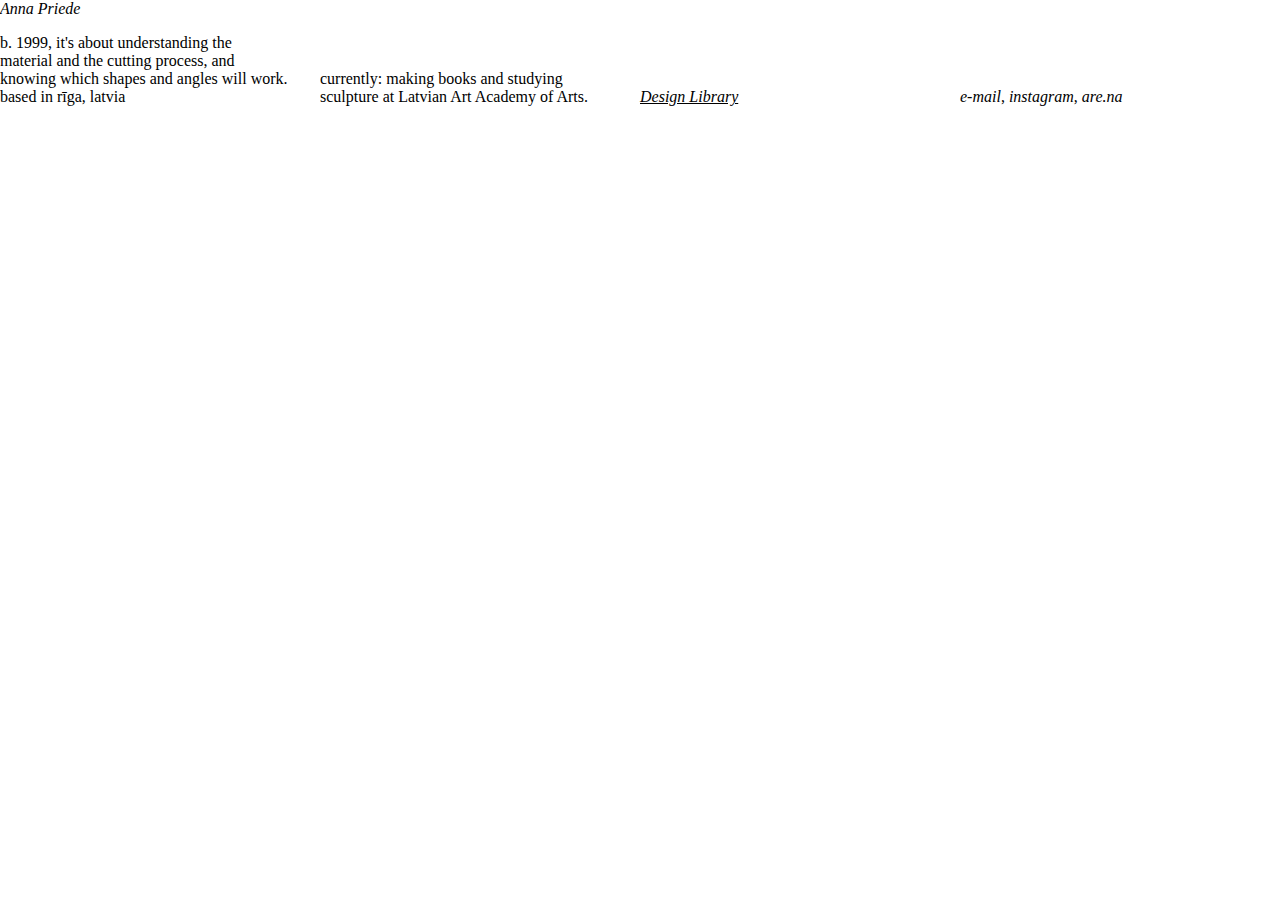
<file: index.html>
<!DOCTYPE html>
<!--

          a#/*/#*/#     
       //*#*/*/#**#/#/a#/aa#a////        
     /*##*#/#*###///*##**#//###/#*#       
     a***#*/#*a##/#####*#**#//**#//#///       
     #a/a*a##*//**##*//#////#*####/a*a#**/   
     #//a#/#/#**#/#**//###//#//*#/######*/##    
     a**a#***/   ##/#****#*#/**    a#//#a/#/#
     #**#/*#*     /###/**/#///      ###*####/
     //*/#*#/     ///*/**###        a#####***/#
     ////**##/     a#//*/#####     #####*#######/
      /a****#/a      /*#**#####a#*/#/*///*#//**/
        #***/#/#a    #*#/**/#*#*##*/*###*##/*///
          aaa****/# ####/#/#****#*#*#####*////#/
          a//*/#**#/#**####***#*///#*#*/**#/*//
         #*#*#*#/#######*#/##//*#a/a*#//a/#/*
        /a#*####/##*##/**#*#*#*#/a ///#a##*/*a
       ##/*####*/###/*#/#a#*/a/ a**a/#a/*/# 
      a#*/#*//*******##a##/*   /#*###*//**/
    /a#/#***#//*###*//.        ##***###**
   ##a#**#/a#/#/#**/         ###/##**#
    ###/#/#///##         a***/#**##/a
     #*#/a##//#*//#////##aaa*//*#/*##*
     a*//aa#///**//***//#a#/#aa#/*#*/a
      *#*#*a*///*****#/*#/***/*a*
      /*#/*//*#**#*#**/#//*/***/#*
       a#/#####**##***/**##a/ 
           //##**/#/##/#*a 

   site by Dans Jirgensons

-->
<html lang="en">
  <head>
    <meta charset="UTF-8" />
    <meta http-equiv="X-UA-Compatible" content="IE=edge" />
    <meta name="viewport" content="width=device-width, initial-scale=1.0" />
    <link rel="stylesheet" href="style.css" />
    <title>Anna Priede</title>

    <link rel="apple-touch-icon" sizes="180x180" href="img/apple-touch-icon.png">
    <link rel="icon" type="image/png" sizes="32x32" href="img/favicon-32x32.png">
    <link rel="icon" type="image/png" sizes="16x16" href="img/favicon-16x16.png">
    <link rel="mask-icon" href="img/safari-pinned-tab.svg" color="#7b7b7b">
  </head>
  <body>
    <template id="blockTemplate">
      <div class="block">
        <img src="" class="picture" />
        <div class="block-title"></div>
        <p class="block-description"></p>
      </div>
    </template>

    <header>
      <div class="aboutbutton">Anna Priede</div>

    <div id="about" class="">
      <!-- <div class="aboutbutton">Anna Priede</div> -->
      <div class="grid-container">
        <div class="grid-item">b. 1999, it's about understanding the material and the cutting process, and knowing which shapes and angles will work. based in rīga, latvia
        </div>
        <div class="grid-item">currently: making books and studying sculpture at Latvian Art Academy of Arts.</div>
        <div class="grid-item"><a style="text-decoration:underline;" href="./library">Design Library</a></div>
        <div class="grid-item"><a href="mailto:annapriede1999@gmail.com">e-mail</a>, <a href="https://instagram.com/annaprie.de">instagram</a>, <a href="https://are.na/anna-priede">are.na</a></div>
        <!-- Add more grid items as needed -->
      </div>
    </div>
  </header>

    <div id="content">
      <div id="blockspace"></div>
    </div>

    <script src="arena.js"></script>
   <script>
    document.addEventListener('DOMContentLoaded', function () {
        var aboutButtons = document.querySelectorAll('.aboutbutton');

        aboutButtons.forEach(function (aboutButton) {
            aboutButton.addEventListener('click', function () {
                document.getElementById('about').classList.toggle('hidden');
            });
        });

        // Event delegation for dynamically added images
        document.getElementById('content').addEventListener('click', function (event) {
            const target = event.target;

            if (target.tagName === 'IMG' && target.closest('.block')) {
                const block = target.closest('.block');
                block.classList.toggle("expand");
            }
        });

        // Toggle 'hidden' class when #about is clicked
        document.getElementById('about').addEventListener('click', function () {
            this.classList.toggle('hidden');
        });
    });
</script>

  </body>
</html>
</file>
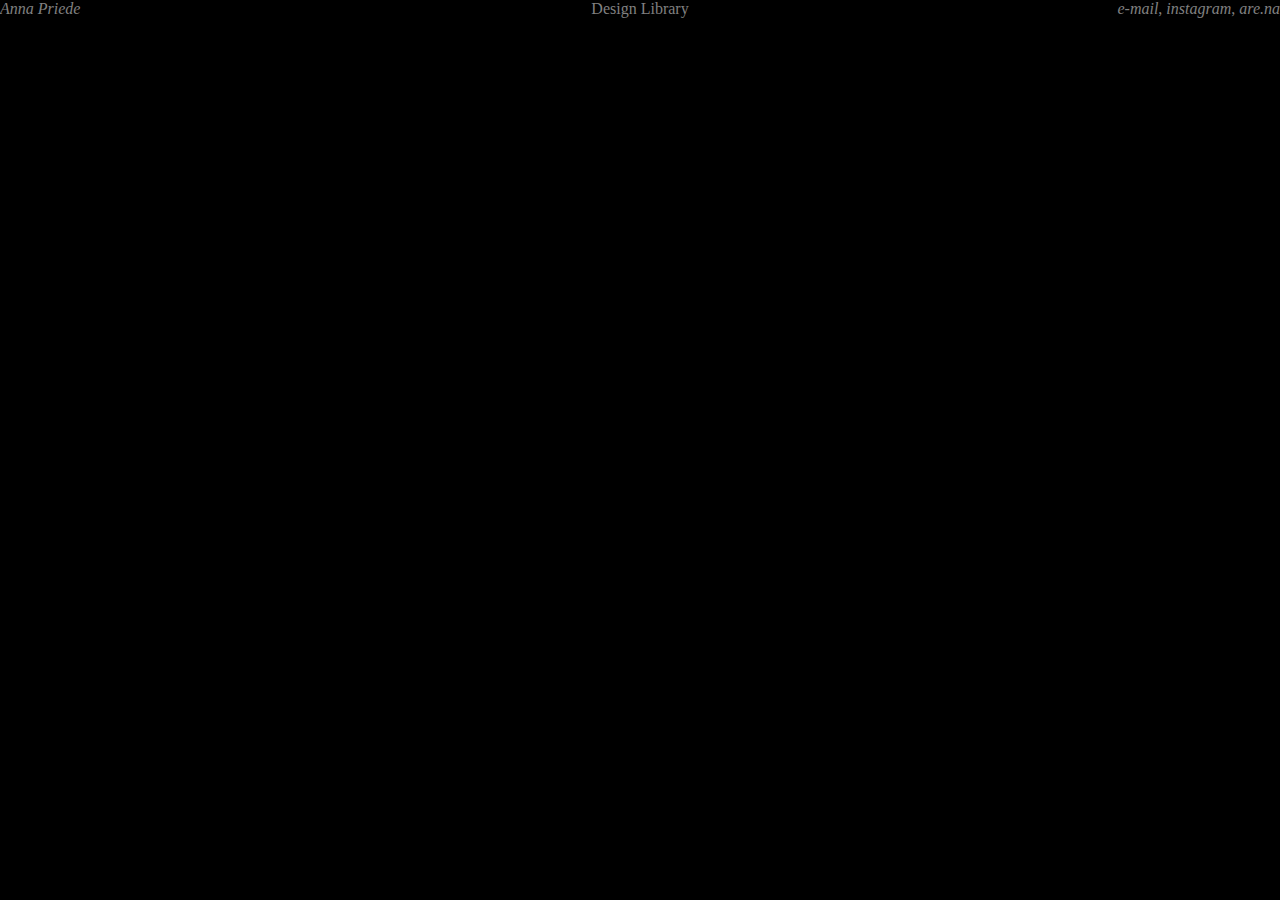
<file: library.html>
<!DOCTYPE html>
<html lang="en">
  <head>
    <meta charset="UTF-8" />
    <meta http-equiv="X-UA-Compatible" content="IE=edge" />
    <meta name="viewport" content="width=device-width, initial-scale=1.0" />
    <link rel="stylesheet" href="style-library.css" />
    <title>Design Library of Anna Priede</title>

    <link rel="apple-touch-icon" sizes="180x180" href="img/apple-touch-icon.png">
    <link rel="icon" type="image/png" sizes="32x32" href="img/favicon-32x32.png">
    <link rel="icon" type="image/png" sizes="16x16" href="img/favicon-16x16.png">
    <link rel="mask-icon" href="img/safari-pinned-tab.svg" color="#7b7b7b">
  </head>
  <body>

    <template id="blockTemplate">
      <div class="block">
        <img src="" class="picture" />
        <div class="block-title"></div>
        <p class="block-description"></p>
      </div>
    </template>

    <header>
      <div class="grid-container">
      <div class="aboutbutton"><a href="./">Anna Priede</a></div>
      <div class="centertitle">Design Library</div>
      <div class="mobhide" style="text-align:right;"><a href="mailto:annapriede1999@gmail.com">e-mail</a>, <a href="https://instagram.com/annaprie.de">instagram</a>, <a href="https://are.na/anna-priede">are.na</a></div>
      </div>
  </header>

    <div id="content">
      <div id="blockspace"></div>
    </div>

    <script src="arena-library.js"></script>
    <script>
      document.addEventListener('DOMContentLoaded', function () {
          var aboutButtons = document.querySelectorAll('.aboutbutton');
  
        
  
          // Event delegation for dynamically added images
          document.getElementById('content').addEventListener('click', function (event) {
              const target = event.target;
  
              if (target.tagName === 'IMG' && target.closest('.block')) {
                  const block = target.closest('.block');
                  block.classList.toggle("expand");
              }
          });
  
      });
  </script>
  </body>
</html>
</file>
<file: style.css>
html {
  box-sizing: border-box;
  font-size: 16px;
  font-family: serif;
}

*,
*:before,
*:after {
  box-sizing: inherit;
}

::selection {
  color: black;
  /* background: #ffffe0; */
  background: rgb(255 255 224 / 99%);
}

body,
h1,
h2,
h3,
h4,
h5,
h6,
p,
ol,
ul {
  margin: 0;
  padding: 0;
  font-weight: normal;
  overflow-wrap: break-word;
}

img,
picture,
video,
canvas,
svg {
  display: block;
  max-width: 100%;
}

img {
  cursor:zoom-in;
  user-select:none;
  -webkit-user-select: none;
}
.expand img {
  cursor:zoom-out;
}
a {
  text-decoration: none;
  color: black;
  font-style: italic;
}
a:hover {
  font-weight: bold;
  cursor: alias;
}

#blockspace {
  display: flex;
  flex-wrap: wrap;
  justify-content: flex-start;
}

.block {
  width: 25%;
  /* padding: 3% 3%; */
  padding-bottom: 1rem;
  cursor:default;
}
.hidden {
  display: none;
}

.aboutbutton {
  cursor: help;
  /* display: inline-block; */
  user-select: none;
  -webkit-user-select: none;
}
.aboutbutton:hover {
font-style:italic;
}
#about {
  /* height: 100vh;
    width: 100vw;
    position: fixed;
    background: lightyellow;
    top: 0; */
}
#about {
  cursor: help;
  user-select: none;
  -webkit-user-select: none;
}
.grid-container {
  display: grid;
  grid-template-columns: repeat(4, 1fr); /* 4 columns with each taking 25% */
  align-items: end;
}
.grid-item {
  /* background-color: grey; */
  padding-right: 10%;
}

#about {
    padding-bottom:1rem;
    padding-top:1rem;
  }

  header {
    position:sticky;
    top:0;
    background:white;
  }

  .expand {
    width: 50%;
  }

@media only screen and (max-width: 900px) {
    .grid-container {
        grid-template-columns: repeat(2, 1fr);
        row-gap: 1rem;
    }
    .block {
        width: 50%;
      }

    }




@media only screen and (max-width: 600px) {
  .grid-container {
    grid-template-columns: repeat(1, 1fr);
  }
  .expand {
    width: 100%;
  }
}


@media (prefers-color-scheme: dark) {
html {
  background:black;
  color:white;
}
a {
  color:white;
}
header {
  background:black;
}
}
</file>
<file: style-library.css>
html {
  box-sizing: border-box;
  font-size: 16px;
  font-family: serif;
  background:black;
  color:grey;
}

*,
*:before,
*:after {
  box-sizing: inherit;
}

::selection {
  color: black;
  background: rgb(255 255 224 / 99%);
}

body,
h1,
h2,
h3,
h4,
h5,
h6,
p,
ol,
ul {
  margin: 0;
  padding: 0;
  font-weight: normal;
  overflow-wrap: break-word;
}

img,
picture,
video,
canvas,
svg {
  display: block;
  max-width: 100%;
}

a {
  text-decoration: none;
  color: grey;
  font-style: italic;
}
a:hover {
  font-weight: bold;
  cursor: alias;
}

#blockspace {
  display: flex;
  flex-wrap: wrap;
  justify-content: flex-start;
  align-items: center;
}

.block {
  width: 33.333%;
  padding:5%;
  text-align:center;
  cursor:default;
}

.picture {
  margin:0 auto;
}
.block-title {
  margin-top:1rem;
}
.hidden {
  display: none;
}

.aboutbutton {
  cursor: help;
  display: inline-block;
  user-select: none;
  -webkit-user-select: none;
}
.aboutbutton a {
  font-style:normal;
  font-weight:normal !important;
}
.aboutbutton a:hover {
  font-style:italic;
}

header {
  position:sticky;
  top:0;
  background:black;
  cursor:default;
  user-select:none;
  -webkit-user-select: none;
}
.grid-container {
  display: grid;
  grid-template-columns: repeat(3, 1fr); /* 4 columns with each taking 25% */
  align-items: end;
}
.grid-item {
  /* background-color: grey; */
  padding-right: 10%;
}

#about {
    margin-bottom:1rem;
  }

@media only screen and (min-width: 901px) {
  img {
    cursor:zoom-in;
    user-select:none;
    -webkit-user-select: none;
  }
.expand {
  width:100vw;
}
  .expand img {
    max-height: 80vh;
    cursor:zoom-out;
  }
}

.centertitle {
  text-align:center;
}

@media only screen and (min-width: 901px) {
.block {
  transition:all 0.5s ease;
  -webkit-transition:all 0.5s ease;
  -moz-transition:all 0.5s ease;
  -o-transition:all 0.5s ease;
}
.picture {
  max-height:100vh;
}
}

@media only screen and (max-width: 900px) {
    .block {
        width: 50%;
      }
    }

@media only screen and (max-width: 600px) {
.block {
  width:100%;
}
.mobhide {
  display:none;
}
.grid-container {
  grid-template-columns: repeat(2, 1fr);
}
.centertitle {
  text-align:right;
}
}
</file>
